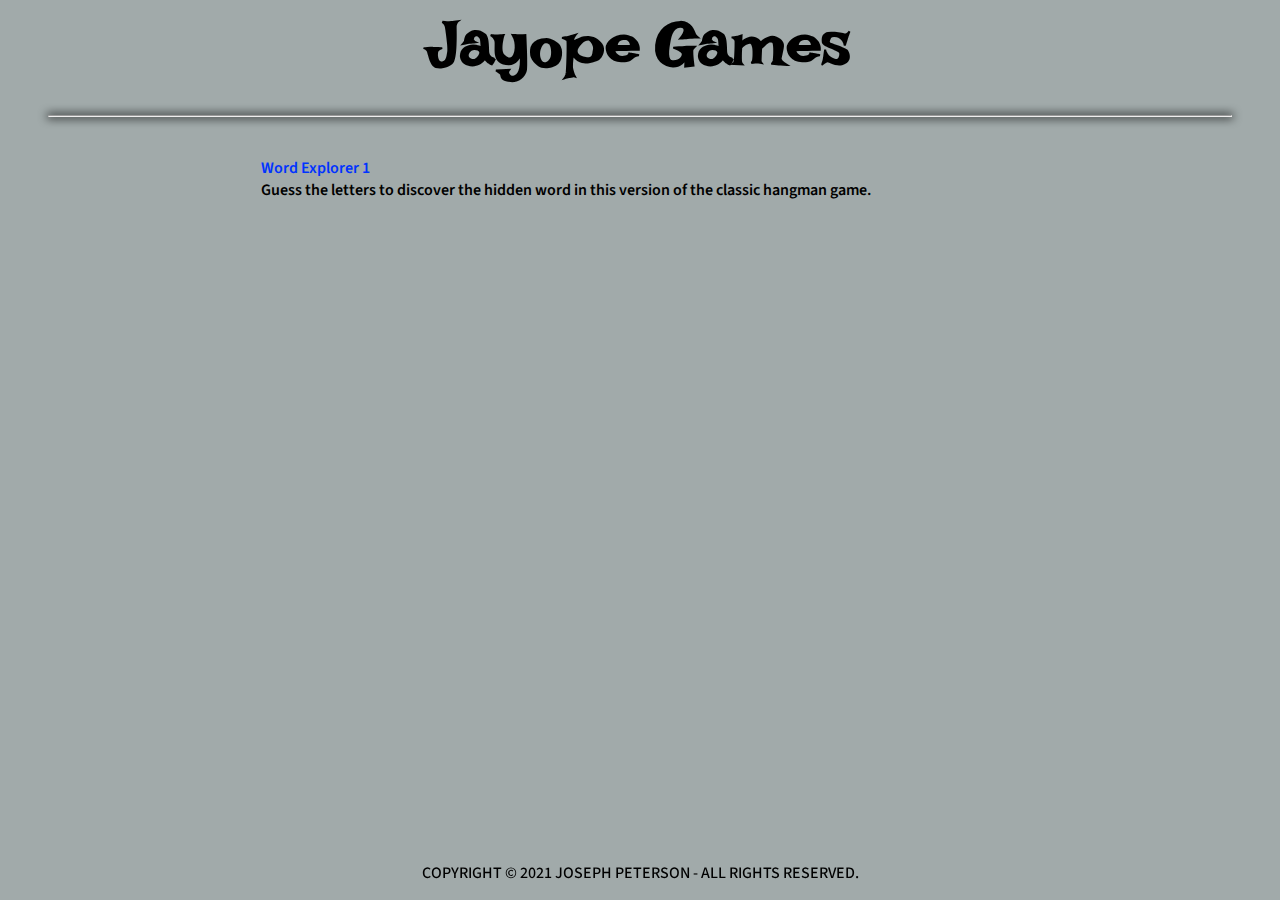
<file: index.html>
<!doctype html>
<html>
<head>
    <meta charset="utf-8">
    <meta name="viewport" content="width=device-width, initial-scale=1">
    <title>Jayope - OneSwitch Games</title>
    <link rel="stylesheet" href="index_styles.css">
    
    <!-- Getting a Google Font -->
    <link rel="preconnect" href="https://fonts.gstatic.com">
    <link href="https://fonts.googleapis.com/css2?family=Lakki+Reddy&display=swap" rel="stylesheet">
    <link href="https://fonts.googleapis.com/css2?family=Source+Sans+Pro&display=swap" rel="stylesheet">
    
</head>
    
<!-- NOTE: Later we should make it so all the games are in an iframe -->
    
<body>
    <div class="header">
        <h1>Jayope Games</h1>
    </div>
    
    <hr>
    
    <!-- Navbar will go here when we need one -->
    <!--
    <div class="navbar">
        <h3>Navbar</h3>
    </div>
    -->
    
    <div class="center-1">
        <!-- Image should go here so it is on the left of the Title and Description -->
        <a class="gameLink" href="hangman.html">Word Explorer 1</a>
        <p class="gameDescription">Guess the letters to discover the hidden word in this version of the classic hangman game.</p>
    </div>
    
    <div class="footer">
        <p>COPYRIGHT &copy; 2021 JOSEPH PETERSON - ALL RIGHTS RESERVED.</p>
    </div>
</body>
</html>
</file>
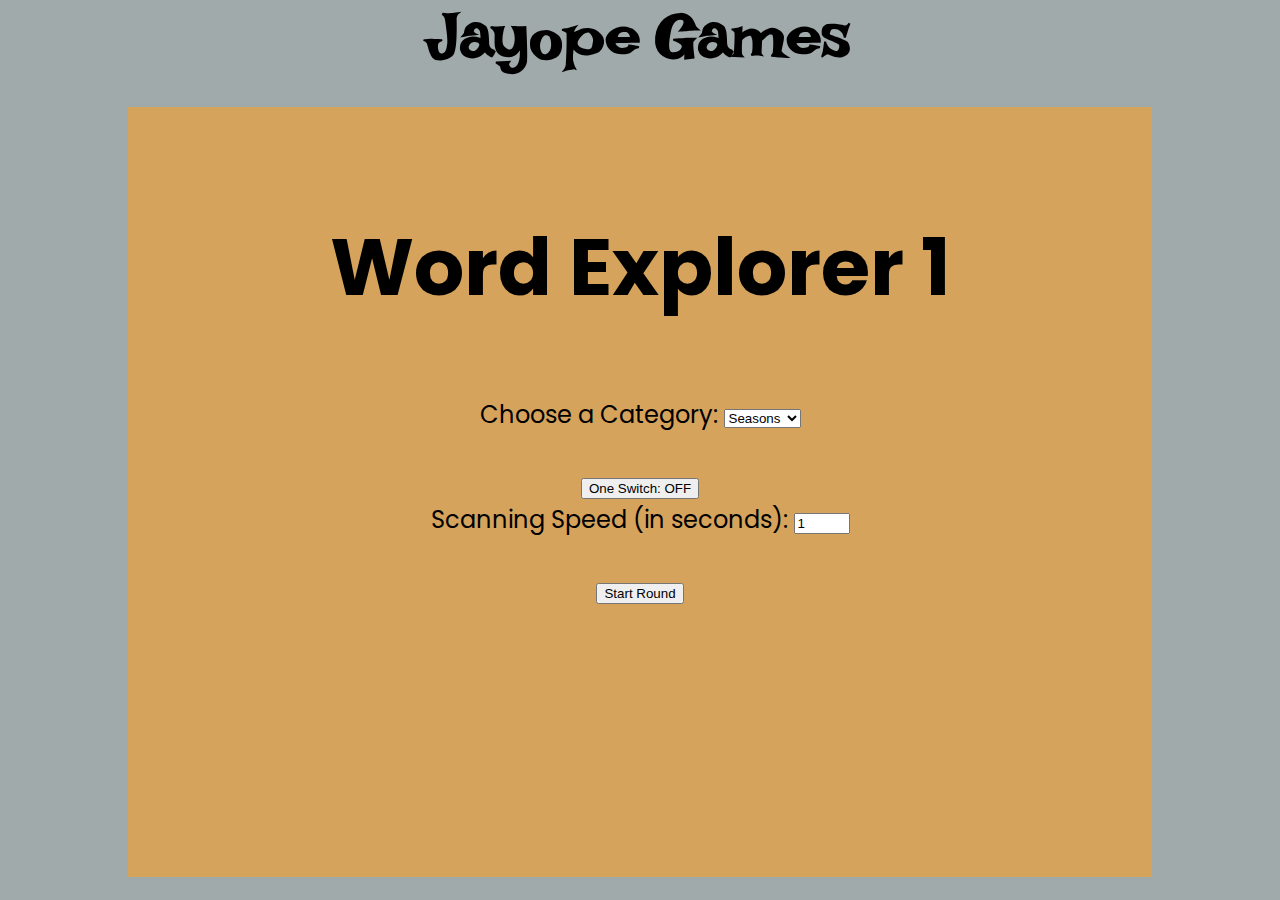
<file: hangman.html>
<!doctype html>
<html>
<head>
    <meta charset="utf-8">
    <meta name="viewport" content="width=device-width, initial-scale=1">
    <title>Word Explorer 1 | Jayope Games</title>
    <link rel="stylesheet" href="styles.css">
    <!-- Getting a Google Font from google API (still don't understand this, fyi) -->
    <link rel="preconnect" href="https://fonts.gstatic.com">
    <link href="https://fonts.googleapis.com/css2?family=Poppins:wght@500&display=swap" rel="stylesheet">
    <link href="https://fonts.googleapis.com/css2?family=Lakki+Reddy&display=swap" rel="stylesheet">
    
</head>

<!-- Within the body tag we had onkeydown="letterPressed(event)" -->
<body onkeydown="letterPressed(event)">
    
    <div class="header">
        <h1><a href="index.html">Jayope Games</a></h1>
    </div>
    
    <form class="formSettings" id="formSettings">
        <h1>Word Explorer 1</h1>
        <br><br>
        <label> Choose a Category: </label>  
        <select id="categorySelector">
            <option value = "Seasons"> Seasons </option>
            <option value = "Numbers"> Numbers </option>
            <option value = "Colors"> Colors </option>
            <option value = "States"> States </option>
        </select>
        <br><br>
        <!-- typing input goes here -->
        <input type="button" id="btnOneSwitch" onclick="switchOneSwitch()" value="One Switch: OFF">
        <br>
        <label> Scanning Speed (in seconds): </label>
        <input type="number" id="txtSwitchSpeed" min="1" max="15" value="1" onkeydown="return false">
        <br><br>
        <input type="button" id="startBtn" onclick="startRound()" value="Start Round">
    </form>
    
    <div class="container" id="gameBox">
        
        <!-- Modals have to go here, so they can be guided to where we wish to put them. -->
        <!-- Currently needs the mouse to move on, but should make it so that the oneSwitch key (currently the space bar) does the same as the mouse click -->
        <div id="modalDefeat" class="modal" onkeydown="modalOff()"> <!-- onclick="modalOff()" -->
            <div class="modal-content">
                <span class="close" onclick="modalOff()">&times;</span>
                <p id="strDefeat">DEFEAT</p>
            </div>
        </div>
        <div id="modalVictory" class="modal" onkeydown="modalOff()"> <!-- onclick="modalOff()" -->
            <div class="modal-content">
                <span class="close" onclick="modalOff()">&times;</span>
                <p id="strVictory">Good Job! You have found the word!</p>
            </div>
        </div>
        
        <!-- THE GAME SCREEN -->
        
        <div class="header-row">
            <h1>Word Explorer 1</h1>
        </div>
        
        <div class="guessWord">
            <p id="guessWord"></p>
        </div>

        <div class="triesSection">
            <img id="tryImage" src="images/Flower_6-6.png" alt="Flower" height="400">
        </div>
        
        <div class="keyboard">
            <button class="keyboardButton" id="btnKeyA" onclick="testLetter('A')">A</button>
            <button class="keyboardButton" id="btnKeyB" onclick="testLetter('B')">B</button>
            <button class="keyboardButton" id="btnKeyC" onclick="testLetter('C')">C</button>
            <button class="keyboardButton" id="btnKeyD" onclick="testLetter('D')">D</button>
            <button class="keyboardButton" id="btnKeyE" onclick="testLetter('E')">E</button>
            <button class="keyboardButton" id="btnKeyF" onclick="testLetter('F')">F</button>
            <button class="keyboardButton" id="btnKeyG" onclick="testLetter('G')">G</button>
            <button class="keyboardButton" id="btnKeyH" onclick="testLetter('H')">H</button>
            <button class="keyboardButton" id="btnKeyI" onclick="testLetter('I')">I</button>
            <button class="keyboardButton" id="btnKeyJ" onclick="testLetter('J')">J</button>
            <br>
            <button class="keyboardButton" id="btnKeyK" onclick="testLetter('K')">K</button>
            <button class="keyboardButton" id="btnKeyL" onclick="testLetter('L')">L</button>
            <button class="keyboardButton" id="btnKeyM" onclick="testLetter('M')">M</button>
            <button class="keyboardButton" id="btnKeyN" onclick="testLetter('N')">N</button>
            <button class="keyboardButton" id="btnKeyO" onclick="testLetter('O')">O</button>
            <button class="keyboardButton" id="btnKeyP" onclick="testLetter('P')">P</button>
            <button class="keyboardButton" id="btnKeyQ" onclick="testLetter('Q')">Q</button>
            <button class="keyboardButton" id="btnKeyR" onclick="testLetter('R')">R</button>
            <button class="keyboardButton" id="btnKeyS" onclick="testLetter('S')">S</button>
            <br>
            <button class="keyboardButton" id="btnKeyT" onclick="testLetter('T')">T</button>
            <button class="keyboardButton" id="btnKeyU" onclick="testLetter('U')">U</button>
            <button class="keyboardButton" id="btnKeyV" onclick="testLetter('V')">V</button>
            <button class="keyboardButton" id="btnKeyW" onclick="testLetter('W')">W</button>
            <button class="keyboardButton" id="btnKeyX" onclick="testLetter('X')">X</button>
            <button class="keyboardButton" id="btnKeyY" onclick="testLetter('Y')">Y</button>
            <button class="keyboardButton" id="btnKeyZ" onclick="testLetter('Z')">Z</button>
        </div>
    </div>
    
    <!-- Commented out for now. Should be brought back in but it sticks poorly, so it needs an update. -->
<!--
    <div class="footer">
        <p>COPYRIGHT &copy; 2021 JOSEPH PETERSON - ALL RIGHTS RESERVED.</p>
    </div>
-->
    
    <!-- SCRIPT CODE BELOW :: This is where we make the magic happen -->
    <script src="main.js"></script>
    
</body>
</html>
</file>
<file: index_styles.css>
body {
/*    background-color: #737d7d;*/
    background-color: #a1aaaa;
    font-family: 'Source Sans Pro', sans-serif;
    font-weight: 600;
}

hr {
    margin: 0px 50px 50px;
    box-shadow: 0 0 10px 1px black;
}

/*HEADER for now*/
h1 {
    margin: 0px;
}

.header {
    display: block;
    text-align: center;
    font-family: 'Lakki Reddy', cursive;
    font-size: 2rem;
}

.navbar {
    display: block;
    color: darkgray;
    text-align: center;
}

.center-1 {
    display: block;
    width: 60%;
    text-align: left;
    /* Padding should go here instead of Margin */
    margin-left: 20%;
}

.gameLink {
    /* #085e5e */
/*    color: #008ee6 !important;*/
    color: #0033FF !important;
    text-decoration: none;
}

.gameLink:hover {
    text-decoration: underline;
}

.gameDescription {
    margin: 0px;
}

.footer {
/*    background-color: #555e5e;*/
    display: block;
    position: fixed;
    bottom: 0;
    left: 0;
    text-align: center;
    width: 100%;
    font-weight: 500;
}


/* -------------------- MEDIA QUERIES -------------------- */


/* X-Large devices (desktops) */
@media (max-width: 1400px) {
    hr {
        margin: 0px 40px 40px;
    }
}

/* Large devices (desktops/laptops?) */
@media (max-width: 1200px) {
    hr {
        margin: 0px 20px 40px;
    }
    
    .header {
        font-size: 3vw;
    }
    
    .center-1 {
        
    }
}

/* Medium devices (tablets) */
@media (max-width: 992px) {
    hr {
        margin: 0px 10px 20px;
    }
    
    .header {
        font-size: 4vw;
    }
    
    .center-1 {
        
    }
}

/* Small devices (phones - portrait is 576px and less; landscape is 768px and less) */
@media (max-width: 768px) {
    hr {
        margin: 0px 10px 15px;
    }
    
    .header {
        font-size: 5vw;
    }
    
    .center-1 {
        width: 80%;
        margin-left: 10%;
    }
}
</file>
<file: styles.css>
body {
    background-color: #a1aaaa;
}

body, html, pre {
    margin: 0px;
    padding: 0px;
    
    font-family: 'Poppins', sans-serif;
}

h1 {
    margin: 0px;
}

button {
    font-family: "Poppins", sans-serif;
}

a {
    text-decoration: none;
    color: black;
}

form {
    font-size: 1.5rem;
}

.header {
    display: block;
    text-align: center;
    font-family: 'Lakki Reddy', cursive;
    font-size: 2rem;
}

.footer {
/*    background-color: #555e5e;*/
    display: block;
    position: fixed;
    bottom: 0;
    left: 0;
    text-align: center;
    width: 100%;
    font-weight: 500;
}

#gameBox {
    display: none;
}

.formSettings h1 {
    font-size: 5rem;
}

.formSettings {
    margin: 0px 10%;
    padding: 100px 0px;
    height: 770px;
    text-align: center;
    box-sizing: border-box;
    background-color: #d6a35c;
}

.container {
    background-color: palegreen;
    margin: 0px 10%;
    text-align: center;
    
    display: grid;
    grid-template-columns: repeat(5, 1fr);
    grid-template-rows: repeat(7, 110px);
    grid-template-areas:
        'HN1 HN1 HN1 HN1 HN1'
        'GWS GWS GWS TPS TPS'
        'GWS GWS GWS TPS TPS'
        'GWS GWS GWS TPS TPS'
        'KBA KBA KBA KBA KBA'
        'KBA KBA KBA KBA KBA'
        'KBA KBA KBA KBA KBA';
}

.header-row {
    grid-area: HN1;
    display: flex;
    justify-content: center;
    align-items: center;
    font-size: 1.5rem;
}

.guessWord {
    grid-area: GWS;
    display: flex;
    justify-content: center;
    align-items: center;
    letter-spacing: .3rem;
    word-spacing: 1rem;
}

#guessWord {
    font-size: 2em;
}

.triesSection {
    grid-area: TPS;
    display: flex;
    justify-content: center;
    align-items: center;
}

.keyboard {
    grid-area: KBA;
    justify-content: center;
    align-items: center;
    padding: 50px 50px;
}

/* CSS STYLING FOR THE KEYBOARD BUTTONS */
.keyboardButton {
    position: relative;
    display: inline;
    cursor: pointer;
    outline: none;
    border: 0;
    vertical-align: middle;
    text-decoration: none;
    font-size: 1.5rem;
    color: black;
    font-weight: 700;
    text-transform: uppercase;
    font-family: inherit;
    font-size: 1.75rem;
    
    width: 6.5vw;
    height: 75px;
    border: 2px solid rgb(106, 163, 137);
    border-radius: 1em;
/*    background: rgb(205, 255, 232);*/
    
    margin: 2px;
    transition: 0.3s;
}

.keyboardButton:disabled {
    background-color: black !important;
    color: green!important;
}

/* -- NOTE: Turning this off because hovering doesn't play well with scanning. -- */
/*
.keyboardButton:hover,
.keyboardButton:focus {
    background-color: #FF0000;
}
*/

/* Modal Background -- Changing the view of the rest of the screen */
.modal {
    display: none;
    position: fixed;
    z-index: 1;
    left: 0;
    top: 0;
    width: 100%; /* Gonna have to mess with it because the example is 100%, which is bad for this */
    height: 100%; /* Gonna have to mess with it because the example is 100%, which is bad for this */
    overflow: auto;
    background-color: rgb(0, 0, 0);
    background-color: rgba(0, 0, 0, 0.4);
}

/* The Modal Content -- What's actually in the box */
.modal-content {
    background-color: #fefefe;
    margin: auto;
    margin-top: 450px;
    padding: 20px;
    border: 1px solid #888;
    width: 80%;
}

/* The Close Button */
.close {
    color: #aaaaaa;
    float: right;
    font-size 28px;
    font-weight: bold;
}

.close:hover,
.close:focus {
    color: #000;
    text-decoration: none;
    cursor: pointer;
}


/* -------------------- MEDIA QUERIES -------------------- */


/* X-Large devices (desktops) */
@media (max-width: 1400px) {
    .keyboard {
        padding: 50px 0px;
    }
    
    .keyboardButton {
        width: 7vw;
        height: 65px;
        margin: 2px;
    }
}

/* Large devices (desktops/laptops?) */
@media (max-width: 1200px) {
    .header {
        font-size: 2rem;
    }
    
    .formSettings h1 {
        font-size: 3.5rem;
    }
    
    .keyboard {
        padding: 50px 15px;
    }
    
    .keyboardButton {
        width: 7vw;
        height: 55px;
        margin: 2px 0px;
    }
}

/* Medium devices (tablets) */
@media (max-width: 992px) {
    .keyboard {
        padding: 25px 0px;
    }
    
    .keyboardButton {
        width: 7.25vw;
        height: 55px;
        margin: 2px 0px;
    }
    
    #tryImage {
        height: 300px;
    }
}

/* Small devices (phones - portrait is 576px and less; landscape is 768px and less) */
@media (max-width: 768px) {
    /* Here we are too small to be playing the game I believe so we should say so and tell them that the game is meant for a bigger screen size. */
}
</file>
